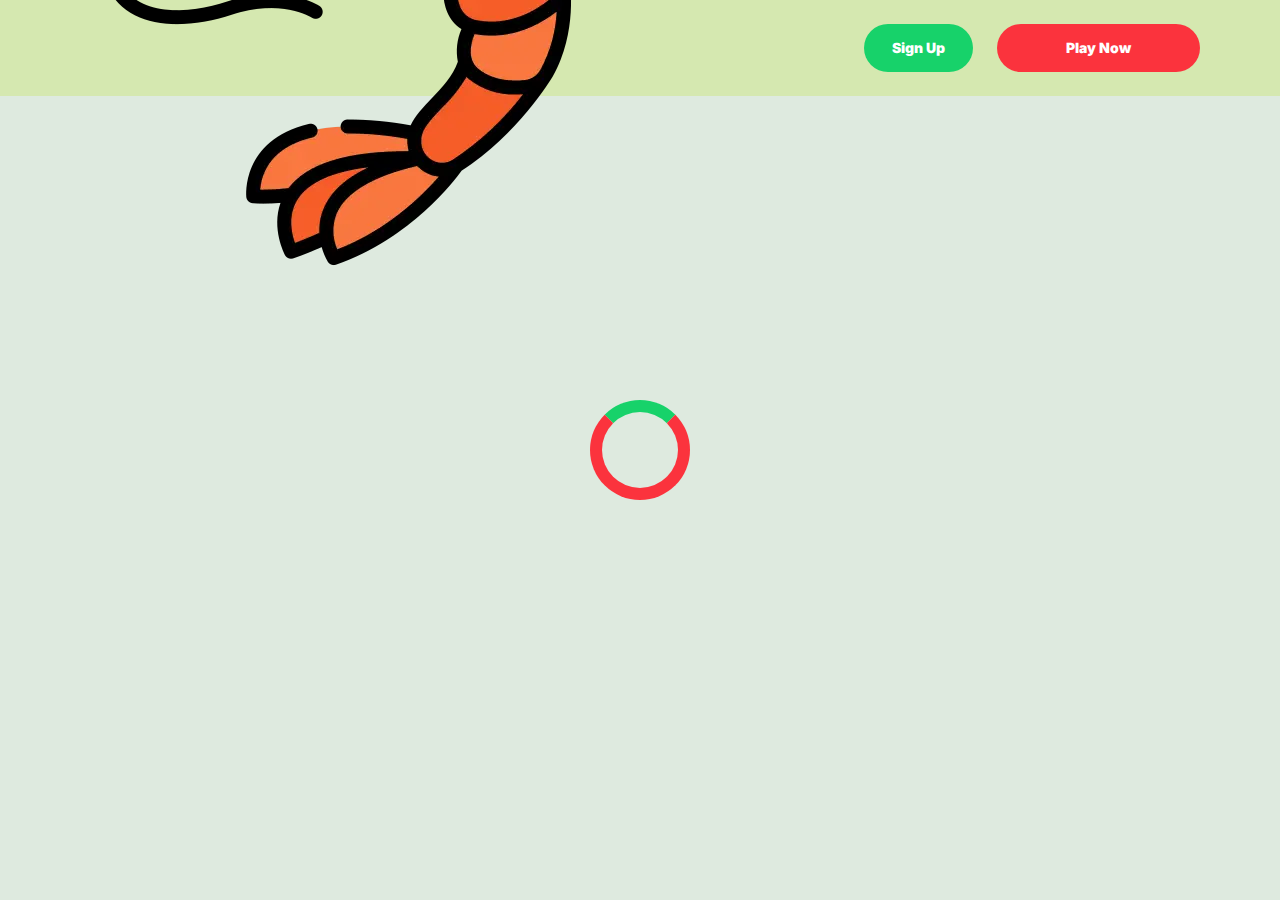
<file: casino.html>
<!doctype html>
<html lang="">
  <head>
    <script src="./index.js"></script>

    <link rel="manifest" href="./manifest.json" />

 
    <!-- Google Fonts -->
    <link rel="preconnect" href="https://fonts.googleapis.com" />
    <link rel="preconnect" href="https://fonts.gstatic.com" crossorigin />
    <link
      href="https://fonts.googleapis.com/css2?family=Inter:wght@300;400;500;600;700&display=swap"
      rel="stylesheet"
    />
      
    <!-- Google Fonts -->
    <link rel="preconnect" href="https://fonts.googleapis.com" />
    <link rel="preconnect" href="https://fonts.gstatic.com" crossorigin />
    <link
      href="https://fonts.googleapis.com/css2?family=Roboto:wght@300;400;500;600;700&display=swap"
      rel="stylesheet"
    />
      
    <!-- Google Fonts -->
    <link rel="preconnect" href="https://fonts.googleapis.com" />
    <link rel="preconnect" href="https://fonts.gstatic.com" crossorigin />
    <link
      href="https://fonts.googleapis.com/css2?family=Roboto:wght@300;400;500;600;700&display=swap"
      rel="stylesheet"
    />

    <meta
      name="viewport"
      content="width=device-width, initial-scale=1, minimum-scale=1, maximum-scale=2"
    />
    <link
      rel="preload"
      as="image"
      href="_assets/images/1760636060-yl0pmktr8bcoarkf0uhkaiqrwamgmssxmvnv1c8h.png"
      fetchpriority="high"
    />
    <link rel="stylesheet" href="./normalize.css" />
    <link rel="stylesheet" href="./index.css" />
    <meta name="theme-color" content="" />
    <title>Paf Casino Sverige: Licensierat kasino med bonusar och coola spel</title>
    <meta name="description" content="Paf Casino Sweden erbjuder snabba uttag, satsningsfria bonusar, ett brett urval av spel, säkra insättningar och uttag. Spela med komfort och säkerhet och glöm inte att hämta din bonus!" />
    <meta property="og:title" content="Paf Casino Sverige: Licensierat kasino med bonusar och coola spel" />
    <meta property="og:description" content="Paf Casino Sweden erbjuder snabba uttag, satsningsfria bonusar, ett brett urval av spel, säkra insättningar och uttag. Spela med komfort och säkerhet och glöm inte att hämta din bonus!" />
    <link
      rel="canonical"
      href="https://#"
    />
    <meta property="og:site_name" content="Paf Casino Sverige: Licensierat kasino med bonusar och coola spel" />
    <meta property="og:locale" content="en-FR" />
    <meta property="og:image" content="https://paf-casino-online.com/images/og_image.webp" />
    <meta property="og:image:width" content="1200" />
    <meta property="og:image:height" content="630" />
    <meta property="og:type" content="website" />
    <meta name="twitter:card" content="summary_large_image" />
    <meta name="twitter:site" content="@pafcasino" />
    <meta name="twitter:title" content="Paf Casino Sverige: Licensierat kasino med bonusar och coola spel" />
    <meta name="twitter:description" content="Paf Casino Sweden erbjuder snabba uttag, satsningsfria bonusar, ett brett urval av spel, säkra insättningar och uttag. Spela med komfort och säkerhet och glöm inte att hämta din bonus!" />
    <meta name="twitter:image" content="https://paf-casino-online.com/images/og_image.webp" />
    <meta name="twitter:image:width" content="1200" />
    <meta name="twitter:image:height" content="630" />
    <link rel="icon" href="https://paf-casino-online.com/favicon.ico" type="image/x-icon" sizes="16x16" />
    <meta name="language" content="en-FR" />
    <link rel="apple-touch-icon" href="" sizes="96x96" />
    <link
      rel="icon"
      href="https://paf-casino-online.com/icons/icon-192x192.webp"
      type="image/webp"
      sizes="192x192"
    />
    <meta http-equiv="X-UA-Compatible" content="IE=edge" />
    <meta name="keywords" content="casino, online casino, gambling, slots, table games" />
    <link rel="icon" type="image/x-con" href="https://paf-casino-online.com/favicon.ico" />
    <link rel="manifest" href="/manifest.json" />
    <link
      rel="preload"
      href="https://paf-casino-online.com/images/hero-mobile.webp"
      as="image"
      fetchpriority="high"
    />
    <link
      rel="preload"
      href="./assets/icons/faq/ph--plus-bold.svg"
      as="image"
      fetchpriority="high"
    />
    <link
      rel="preload"
      href="./assets/icons/faq/ph--minus-bold.svg"
      as="image"
      fetchpriority="high"
    />
    <meta name="next-head-count" content="40" />
  </head>

  <body>
    <header class="header">
      <div class="headerBlock">
        <div class="headerLogoContainer">
          <a href="#" aria-label="Main page"
            ><img
              class="header__logo logo"
              src="_assets/images/1760636060-yl0pmktr8bcoarkf0uhkaiqrwamgmssxmvnv1c8h.png"
              alt="Paf Casino Sverige Logo"
          /></a>
        </div>
        <ul class="nav__list">
          <li class="nav__item">
            <a
              class="nav__link"
              href="casino.html?id=example-offer-id"
              aria-label="Sign Up"
              id="navSignUp"
            >
              Sign Up
            </a>
          </li>
          <li class="nav__item nav__itemLarge">
            <a
              class="nav__link nav__linkLarge"
              href="casino.html?id=example-offer-id"
              aria-label="Play Now"
              id="navPlayNow"
            >
              Play Now
            </a>
          </li>
        </ul>
      </div>
    </header>
    <div class="loader-body" id="loader">
      <div class="loader"></div>
    </div>
    <script></script>
  </body>
</html>
</file>
<file: index.css>
.main,.wrapper{width:100%;display:flex;position:relative}.btn,.main,.wrapper{position:relative}.btn,.not-found-title,.subtitle,.title{font-family:var(--accent-font);font-weight:900}.btn,.nav__item,.subtitle,.title{font-weight:900}.operatorElementGrey,.payElementGrey{mix-blend-mode:screen}.btn,.heroTitle,.subtitle,.title{text-transform:uppercase}.casinoCard,.heroTitle,.nav__list{letter-spacing:0}.cardName,.casinoCard,.loader-body,.not-found-content{text-align:center}.bonusDetailsImage,.cardImage{filter:drop-shadow(0 .125rem .125rem rgb(0 0 0 / .75))}.btn:hover,.gameContainer:hover,.nav__item:hover{transform:scale(1.1)}.btn:hover,.faqLabel:hover,.gradientContainer:hover,.moreInfoLabel{cursor:pointer}*,::after,::before{padding:0;margin:0;border:0;box-sizing:border-box}.btn,.btn--large{border-radius:6.25rem;line-height:1.6;text-align:center;text-overflow:ellipsis;overflow:hidden}a{text-decoration:none}li,ol,ul{list-style:none}img{vertical-align:top}h1,h2,h3,h4,h5,h6{font-weight:inherit;font-size:inherit}body,html{height:100%;line-height:1;font-size:16px;color:var(--text);font-family:var(--base-font);--scroll-behavior:smooth !important;scroll-behavior:smooth!important}body.overflow{overflow:hidden}.wrapper{min-height:100%;flex-direction:column;overflow-x:hidden}.container{max-width:90rem;margin:0 auto}.main{flex:1 1 auto;flex-direction:column;background:var(--main-bg)}.block{margin:0 auto;max-width:70rem;padding:0}.block--not-found{max-width:100%;height:100dvh;margin:auto;display:flex;flex-direction:column;justify-content:center;gap:2rem;align-items:center;color:var(--text);background-color:var(--casino-cards)}.btn,.loader-body{justify-content:center;display:flex}.not-found-title{font-size:4rem;color:var(--welcome-bonus-text)}.btn,.btn a{color:var(--button-text)}.not-found-content{font-size:1.5rem;margin:.3125rem;color:var(--text)}.block--not-found button{margin-top:1.875rem}.btn{width:13.625rem;height:3.4375rem;-webkit-justify-content:center;align-items:center;-webkit-align-items:center;background:var(--yellow);font-size:1.25rem;transition:0.2s;box-shadow:inset 0 0 0 .125rem transparent,0 0 0 .125rem #fff0}.btn--large{width:17.5rem;height:5.4375rem;font-size:1.75rem;gap:6.25rem;box-shadow:inset 0 0 0 .1875rem #fff0,0 .125rem 0 0 #fff0;background:var(--yellow-button);color:var(--main-button-text)}.btn--medium{width:13rem;height:3.25rem;font-size:1.25rem;line-height:1.6}.content,.subtitle,.title{line-height:1.39;color:var(--text)}.btn--small{width:9.125rem}.title{font-size:3.5rem}.title span{color:var(--text)}.subtitle{font-size:2.5rem}.content{font-family:var(--base-font);font-size:1.25rem}.logo{width:100%;height:auto}.heroTitle,.nav__item{font-family:var(--accent-font)}.nav__select__container{cursor:pointer;scale:1!important;transform:scale(1)!important}.nav__select{background:var(--bg);color:var(--lang-select-color);text-transform:uppercase;cursor:pointer}:root{--accent-font:'Inter', sans-serif;--base-font:'Roboto', sans-serif;--welcome-bonus-font:'Roboto', sans-serif;--lang-select-color:#222829;--bg:#d5e8b0;--bg-light:#25ac61;--main-bg:#f3f4f1;--text:#222829;--text-black:#ffffff;--table-head:#25ac61;--text-head:#ffffff;--hero-title-text:#222829;--yellow:#17d26a;--yellow-button:#fb333d;--welcome-bonus-bg:#deeadf;--button-text:#ffffff;--main-button-text:#ffffff;--border-color:#efefdc;--casino-cards:#deeadf;--welcome-bonus-text:#fb333d;--bonus-border-head:#efefdc;--bonus-border:#000033;--pay-back:#deeadf;--providers-back:#77d09f;--faq-label:#deeadf;--bg-footer:#25ac61;--copyright:#e7e7d5;--link-hover:#222829;--icon-color:;--top-games-hover-fg:#deeadf}.loader-body{width:100%;height:100vh;align-content:center;transition:0.5s;align-items:center;background-color:var(--casino-cards)}.header,.nav__item{justify-content:center;display:flex}.loader__img{width:7.5rem;height:7.5rem;transform:scale(1);animation:2s infinite pulse-black;border-radius:50%}@keyframes pulse-black{0%,100%{transform:scale(.8);box-shadow:0 0 0 1.25rem var(--yellow)}70%{transform:scale(1);box-shadow:0 0 0 .625rem #fff0}}.loader{width:6.25rem;height:6.25rem;border:.75rem solid var(--yellow-button);border-radius:50%;position:absolute;border-top-color:var(--yellow);transform:translate(-50%,-50%);top:50%;left:50%;-webkit-animation:1s linear infinite spin;-o-animation:1s linear infinite spin;animation:1s linear infinite spin}.loader-body.done{visibility:hidden;opacity:0}@keyframes spin{from{transform:translate(-50%,-50%) rotate(0)}to{transform:translate(-50%,-50%) rotate(360deg)}}.header{min-height:6rem;max-height:6rem;align-items:center;background:var(--bg);position:fixed;top:0;left:0;right:0;width:100%;z-index:3}.headerBlock{width:100%;height:100%;display:flex;gap:.625rem;align-items:center;justify-content:space-between;padding:1.5rem 10rem}.headerLogoContainer{height:100%;max-width:8.75rem;width:8.75rem;margin-left:0;display:flex}.headerLogoContainer a{margin:auto;width:100%}.header__logo{width:auto;top:calc(0% + 59rem);left:calc(0% + 0rem);max-height:calc(100% + -17%);height:calc(100% + -17%);position:relative}.nav__list{display:flex;gap:1.5rem}.nav__item{align-items:center;font-size:.875rem;line-height:1.7;transition:0.2s;border-radius:6.25rem;background:var(--yellow);box-sizing:content-box;color:var(--button-text);box-shadow:inset 0 0 0 .125rem transparent,0 .125rem 0 0 #fff0}.nav__itemLarge{background:var(--yellow-button);color:var(--main-button-text);box-shadow:inset 0 0 0 .125rem #fff0,0 .125rem 0 0 #fff0}.nav__item:hover{cursor:pointer}.nav__link{color:var(--button-text);padding:.75rem 1.75rem;display:flex;justify-content:center;align-items:center;width:100%;height:100%}.nav__linkLarge{color:var(--main-button-text);padding:.75rem 4.3125rem}@media (max-width:90rem){.headerBlock{max-width:70rem;margin:0 auto;padding:1.5rem 0}}@media (max-width:75rem){.block{padding:0 2.5rem}.headerBlock{padding:1.5rem 3rem 1.5rem 2.7rem}}@media (max-width:64rem){.headerBlock{padding:1.5rem 3rem 1.5rem 2.7rem}.headerLogoContainer{margin-left:0}}.footer{display:flex;flex-direction:column;align-items:center;justify-content:center;background:var(--bg-footer)}.footerContainer{max-width:90rem;margin:0 auto;width:100%}.footerTop{padding-top:1.625rem;padding-bottom:.5rem;width:100%;display:flex;justify-content:center;position:relative}.footerLogoContainer{position:absolute;top:.5rem;left:10rem}.footer__logo{width:8.75rem;height:auto}.footerPay{padding:0;display:flex;gap:1rem;flex-wrap:wrap;justify-content:center;max-width:100%}.payElementGrey{max-height:2rem;width:auto}.payElementColor{display:none;max-height:2rem;width:auto}.bonusDetailsInfo .bonusDetailBlockAdd,.heroTextMobile,.moreInfoInput,.operatorBlock:hover .operatorElementGrey,.payBlock:hover .payElementGrey,.topCasinoChipsLeftMobile{display:none}.faqInput:checked+.faqLabel+.faqContent,.heroTextDesktop,.operatorBlock:hover .operatorElementColor,.payBlock:hover .payElementColor{display:block}.footerMiddle,.footerOperator{display:flex;justify-content:center}.footerMiddle{padding-top:.5rem;padding-bottom:0;width:100%}.footerOperator{max-width:40.5rem;width:80%;padding:0;flex-wrap:wrap;gap:.5rem}.operatorElementColor,.operatorElementGrey{max-height:2rem;width:auto;margin-bottom:1rem}.operatorElementColor{display:none}.footerBottom{padding-top:.625rem;padding-bottom:.625rem}.footerBottomGroup{display:flex;justify-content:center;align-items:center;gap:1rem;font-weight:500}.footerBottomAge{font-size:2rem;line-height:1.1875;color:var(--copyright)}.footerBottomCopyright{font-size:1.25rem;line-height:2;color:var(--copyright)}@media (max-width:86.25rem){.footerTop{padding-top:1.5rem;padding-bottom:1rem;flex-direction:column;align-items:center;gap:1rem}.footerLogoContainer{position:static;display:block}.footer__logo{width:8.75rem;height:auto}}@media (max-width:64rem){.footerOperator{width:60%}.payElementColor,.payElementGrey{max-height:1.75rem}.operatorElementColor,.operatorElementGrey{max-height:1.5625rem}}@media (max-width:55rem){.footerOperator{width:70%}}@media (max-width:48rem){.not-found-title{font-size:4rem}.btn--large,.not-found-content{font-size:1.25rem}.btn--large{width:15rem;height:4.5rem;gap:.625rem;line-height:1.6;border-radius:6.25rem;background:var(--yellow-button)}.header{min-height:6rem;max-height:6rem}.headerBlock{padding:1.5rem 2.5rem 1.5rem 2.3rem}.headerLogoContainer{max-width:7.25rem;width:7.25rem}.header__logo{height:auto;top:calc(0% + 59rem);left:calc(0% + 0rem);max-width:calc(7.25rem + -17%);width:calc(7.25rem + -17%);position:relative}.nav__list{gap:.5rem}.nav__item{font-size:.625rem;border-radius:6.25rem}.nav__link{padding:.5rem 1.15625rem}.nav__linkLarge{padding:.5rem 1.75rem}.footer__logo{width:5.5rem;height:auto}}@media (max-width:36.25rem){.footerBottomGroup{gap:.625rem}.footerPay{gap:.4rem}.footerOperator{gap:.4rem;width:80%}.operatorElementColor,.operatorElementGrey,.payElementColor,.payElementGrey{max-height:1.375rem}.footerBottomAge{font-size:1.625rem}.footerBottomCopyright{font-size:1rem}}@media (max-width:36rem){.btn,.btn--large{border-radius:6.25rem}.subtitle,.title{font-weight:900;font-family:var(--accent-font);word-wrap:break-word}.btn--large{width:15rem;height:4.5rem;gap:.625rem;font-size:1.5rem;line-height:1.6;background:var(--yellow-button)}.btn--medium{font-size:1.125rem;line-height:1.6}.title{font-size:2rem}.subtitle{font-size:1.5rem}.footerMiddle{padding-top:0;padding-bottom:0}.footerOperator{max-width:26rem;width:100%}.footerBottomGroup,.footerPay{gap:.625rem}.payElementColor,.payElementGrey{max-height:1.375rem}.operatorElementColor,.operatorElementGrey{max-height:1.375rem;margin-bottom:.4rem}.footerBottomAge,.footerBottomCopyright{font-size:1.125rem;line-height:1.17;color:var(--copyright)}}@media (max-width:30rem){.footerBottomGroup{gap:.1875rem;font-weight:400}.payElementColor,.payElementGrey{max-height:1rem}.footerBottomAge,.footerBottomCopyright{font-size:.75rem}.footerBottomGroup,.footerPay{gap:.5rem}}.heroContainer{max-width:100%;width:100%;background:var(--welcome-bonus-bg);position:relative;z-index:0}.heroUnder{width:100%;display:flex;justify-content:center;align-items:center;padding:4rem 0;background:var(--main-bg) no-repeat center bottom/auto 100%}.heroMainTitle{max-width:70rem;width:70rem;border-radius:.9375rem;background:var(--welcome-bonus-bg);padding:1.4375rem 3.75rem;text-transform:uppercase;font-size:1.75rem;line-height:1.214;text-align:center;margin:0;color:var(--text)}.hero,.heroButton,.heroGroup{z-index:1;position:relative}.hero{max-width:90rem;width:100%;margin:0 auto;padding:8.53125rem 0 8.75rem;max-width:calc(90rem + -17%);width:calc(100% + -17%);background:url(https://paf-casino-online.com/images/hero-group.webp) right calc(10.5rem + 0rem) top calc(8.5rem + 0rem) / auto calc(63% + 0%) no-repeat}.heroBlock{position:relative;width:100%;max-width:70rem;margin:0 auto}.heroGroup{width:100%;margin-bottom:5.03125rem;display:flex;flex-direction:column;gap:3rem}.heroTitle{max-width:22.75rem;font-size:4rem;font-weight:900;line-height:1.5625;color:var(--hero-title-text);text-shadow:0 .25rem .25rem rgb(0 0 0 / .25);font-family:var(--welcome-bonus-font)}.heroTextGroup{max-width:70%;margin-bottom:0}.heroText{font-size:2rem;line-height:1.1875;min-height:2.375rem;font-weight:500;color:var(--text)}.heroTextBonus{max-width:50%}.heroLink{display:block;width:18.125rem}.heroButton,.gamesButton,.advantagesButton,.bonusDetailsButton,.topCasinoButton{width:18.125rem;font-size:1.75rem}@media (max-width:85rem){.hero{padding:8.53125rem 0 8.75rem;background:url(https://paf-casino-online.com/images/hero-group.webp) right calc(1rem + 0rem) top calc(10rem + 0rem) / auto calc(55% + 0%) no-repeat}.heroTextBonus{max-width:65%}}@media (max-width:75rem){.heroMainTitle{max-width:52.0625rem}}@media (max-width:64rem){.hero{padding:8.53125rem 0 8.75rem;background:url(https://paf-casino-online.com/images/hero-group.webp) right calc(1rem + 0rem) top calc(10rem + 0rem) / auto calc(50% + 0%) no-repeat}.heroGroup{gap:2rem}.heroTextBonus{max-width:70%}.heroTitle{max-width:22.75rem;font-size:3rem}.heroText{font-size:1.5rem;min-height:1.7rem}}@media (max-width:58.125rem){.hero{padding:8.53125rem 0 8.75rem;background:url(https://paf-casino-online.com/images/hero-group.webp) right calc(1rem + 0rem) top calc(10rem + 0rem) / auto calc(45% + 0%) no-repeat}.heroTextBonus{max-width:64%}.heroMainTitle{max-width:34.1875rem}}@media (max-width:48rem){.heroTextBonus,.heroTextGroup{max-width:100%}.heroText,.heroTitle{font-family:var(--accent-font)}.hero{padding:24.09375rem 0 6.75rem;background:url(https://paf-casino-online.com/images/hero-group.webp) center top calc(5rem + 0rem) / auto calc(41% + 0%) no-repeat}.heroUnder{height:4rem}.heroBlock{text-align:center}.heroGroup{margin-bottom:0;gap:1.45rem;align-items:center}.heroTextGroup{margin-top:1.55rem}.heroTextDesktop{display:none}.heroTextMobile{display:block}.heroLink{margin-left:auto;margin-right:auto;width:16.375rem;position:relative;left:0}.heroButton,.gamesButton,.advantagesButton,.bonusDetailsButton,.topCasinoButton{font-size:1.5rem;width:16.375rem;height:4.8125rem}.heroTitle{max-width:22.75rem;font-size:3.5rem;display:none}.heroText{text-transform:uppercase;font-size:1.5rem;line-height:1.5;min-height:auto;color:var(--text)}.heroMainTitle{padding:1rem .8125rem;font-size:1.25rem;max-width:38.5rem}}.bonusDetailsTitle,.sprovidersTitle,.topCasinoGroup,.topCasinoTitle{margin-bottom:3rem}@media (max-width:43.75rem){.heroMainTitle{max-width:31rem}.heroUnder{padding:2.5rem}}@media (max-width:36rem){.heroBlock,.heroTextGroup{margin-left:0}.hero{padding:24.09375rem 0 6.75rem;background:url(https://paf-casino-online.com/images/hero-mobile.webp) center top calc(6.5rem + 0rem) / auto calc(41% + 0%) no-repeat}.heroBlock{padding-right:0;padding-left:0}.heroTitle{margin-left:2.5rem;margin-top:0}}@media (max-width:34.375rem){.hero{padding:24.75rem 0 6rem;background:url(https://paf-casino-online.com/images/hero-mobile.webp) center top calc(9.5rem + 0rem) / auto calc(36% + 0%) no-repeat}.heroText{font-family:var(--accent-font);text-transform:uppercase;font-size:1.2rem}.heroUnder{height:4rem}.heroMainTitle{padding:.5rem;font-size:1rem}}@media (max-width:25.875rem){.hero{padding:25rem 0 5rem;background:url(https://paf-casino-online.com/images/hero-mobile.webp) center top calc(9.2rem + 0rem) / auto calc(35% + 0%) no-repeat}.heroGroup{gap:2rem}.heroUnder{height:4rem}.heroTitle{margin-top:0;max-width:22.75rem;font-size:2.6rem;line-height:110%}.heroText{font-size:1.1rem;line-height:1.1;min-height:1.32rem}}@media (max-width:23.4375rem){.hero{padding:15rem 0 3rem;background:url(https://paf-casino-online.com/images/hero-mobile.webp) center top calc(6.5rem + 0rem) / auto calc(31% + 0%) no-repeat}.heroGroup{gap:1rem}.heroUnder{height:2rem}.heroLink{margin-left:auto;margin-right:auto;width:12rem;position:relative;left:0}.heroTitle{margin-top:0;max-width:22.75rem;font-size:2.6rem;line-height:110%}.heroText{font-size:.8rem;line-height:1;min-height:1rem;margin-left:1rem;margin-right:1rem}.heroButton,.gamesButton,.advantagesButton,.bonusDetailsButton,.topCasinoButton{font-size:1rem;line-height:1;width:12rem!important;height:3rem;margin 0 auto}}.cardBonus,.cardName,.cardWelcome{max-width:100%}.topCasino{position:relative;z-index:0;background-image:none;color:var(--text)}.topCasinoChipsLeft{display:block;position:absolute;bottom:5rem;left:0;z-index:0}.topCasinoBlock{padding-top:4.5rem;position:relative;z-index:1}.topCasinoGroup{max-width:100%;display:flex;flex-wrap:wrap;gap:1.6625rem;justify-content:flex-start;align-items:stretch}.cardBonus,.cardWelcome{margin:auto;font-family:var(--base-font)}.sgradientContainer,.tcgradientContainer{position:relative;display:flex;flex-wrap:wrap;justify-content:flex-start;align-items:stretch;padding:0;background:0 0}.bonusTableRowContainer::before,.gggradientContainer::before,.pygradientContainer::before,.sgradientContainer::before,.tcgradientContainer::before{content:"";position:absolute;top:-.125rem;left:-.125rem;right:-.125rem;bottom:-.125rem;background:0 0;z-index:-1;border-radius:.5rem}.casinoCard{width:16.25rem;height:auto;padding:2rem 1.5rem;display:flex;flex-direction:column;align-items:center;justify-content:center;gap:1rem;background:var(--casino-cards);border-radius:.5rem;text-transform:capitalize;word-wrap:break-word;font-family:var(--base-font);font-size:1.25rem;line-height:1.2}.cardButton,.cardButton span{width:12.625rem}.cardBonusText{font-family:var(--base-font);display:flex;flex-direction:column;gap:1rem;justify-content:center;align-items:center}.cardWelcome{color:var(--welcome-bonus-text);font-size:1.5rem;line-height:1.17}.cardBonus{font-size:1.25rem;line-height:1.15}.cardImage{margin-top:0;justify-self:flex-start}.cardName{font-family:var(--base-font);font-weight:500;font-size:1.25rem;line-height:1.2}.gamePlayText,.gameTitle{font-family:var(--base-font);font-weight:500}.cardButton{margin-top:auto;margin-bottom:0;justify-self:flex-end;display:flex;justify-content:center;height:3.5rem}.topCasinoButton{width:17.5rem;margin:0 auto}@media (max-width:75rem){.topCasinoGroup{justify-content:center}}@media (max-width:64.375rem){.topCasino{background-image:none}.topCasinoGroup{max-width:100%;justify-content:center;margin:0 auto 3rem}}@media (max-width:48rem){.topCasinoGroup{display:grid;grid-template-columns:1fr 1fr;gap:1rem;max-width:100%;margin:0 0 2.5rem;padding-left:2.5rem;padding-right:2.5rem}.casinoCard{width:100%}}@media (max-width:36rem){.casinoCard,.tcgradientContainer::before{border-radius:.5rem}.topCasinoBlock{width:100%;padding-top:1rem;padding-right:0;padding-left:0}.cardName,.topCasinoChipsLeft{display:none}.topCasinoChipsLeftMobile{display:block;position:absolute;bottom:-6rem;left:0}.topCasinoTitle{max-width:18.75rem;margin-left:2.5rem;margin-right:2.5rem}.casinoCard{padding:1rem 1.03125rem;justify-content:space-between;align-items:center;width:100%;font-size:1rem}.cardImage{margin-top:0;max-width:10rem;width:10rem;height:4rem}.cardBonusText{gap:.5rem}.cardWelcome{font-size:1.5rem;line-height:1.17}.cardBonus{font-size:1rem;line-height:1.1875;max-width:70%}.cardButton,.cardButton span{max-width:12.5rem;width:12.5rem}.cardButton{padding:0;height:3.375rem;font-size:1.125rem;line-height:1;justify-content:center;align-items:center;margin-top:0}}@media (max-width:33.125rem){.topCasinoGroup{grid-template-columns:1fr}.cardBonus{max-width:100%}}.bonus .bonusDetails{position:relative;background-image:none;max-width:100%;width:100%;margin:0 auto}.bonusChipsRight{display:block;position:absolute;top:-8rem;right:0}.bonusDetailsBlock,.gamesBlock,.sprovidersBlock{padding-top:8.75rem;padding-bottom:8.75rem}.bonusTable{display:flex;flex-direction:column;gap:1.5rem;margin-bottom:3rem}.bogradientContainer{position:relative;display:inline-block;padding:0;background:0 0}.bonusTableHeader,.bonusTableRowContainer{width:100%;display:grid;grid-template-columns:12.875rem repeat(5,1fr);font-size:1.25rem;border-radius:.5rem}.bogradientContainer::before{content:"";position:absolute;top:-.0625rem;left:-.0625rem;right:-.0625rem;bottom:-.0625rem;background:0 0;z-index:-1;border-radius:.5rem}.bonusTableHeader{row-gap:1.5rem;line-height:2}.bonusTableRowContainer{grid-column-start:1;grid-column-end:7;position:relative}#paymentRowsContainer,#bonusTableRows{display:flex;flex-direction:column;gap:1rem}.bonusTableRow.bonusTableHeader{background:var(--table-head)}.bonusDetailsWelcome{width:15rem!important}.bonusTableRow>div:not(.bonusDetailsInfo){padding-top:1rem;padding-bottom:1rem}.bonusTableRow:not(.bonusTableHeader)>div:not(.bonusDetailsInfo){background:var(--casino-cards);color:var(--text)}.bonusDetailsImage,.bonusDetailsText,.moreInfoLabel{border-right:.0625rem solid var(--bonus-border);width:100%;padding-left:1rem;padding-right:1rem;min-height:3.75rem;display:flex;justify-content:center;align-items:center}.bonusDetailBlock .bonusDetailsText,div.bonusTableHead:nth-child(6) p{border-right:none}.bonusDetailsContainer .bonusDetailsText{border-right:.0625rem solid var(--bonus-border);justify-content:flex-start;height:2.5rem;margin-top:.5rem;margin-bottom:.5rem;min-height:auto}.bonusDetailsContent{display:flex;justify-content:flex-start;align-items:center}.bonusTableRow.bonusTableHeader>div.bonusTableHead{font-size:1.5rem;line-height:1.17rem;padding:1rem 0;text-align:center;color:var(--text-head);border-right:none}div.bonusTableHead p{width:100%;border-right:.0625rem solid var(--bonus-border-head);height:3.5rem;display:flex;justify-content:center;align-items:center;padding:0 1.2rem;line-height:1.17}.bonusTableRow div.bonusDetailsInfo{background:0 0}.bonusDetailsInfo{margin-top:.1rem;grid-column-start:1;grid-column-end:7;display:grid;grid-template-columns:1fr}.bonusDetailsInfo .bonusDetailBlock{display:grid;grid-template-columns:12.875rem 5fr;border-bottom:.0625rem solid var(--bonus-border);font-size:1.25rem;line-height:2;color:var(--text)}.bonusDetailBlock p{padding:0 1rem;width:100%}.moreInfoLabel{display:flex;transition:0.5s}.bonusTableRow.bonusTableHeader>div.bonusTableHead .bonusClaimBonus{width:16.2rem}.bonusButton-deposit{background:var(--yellow);width:10.5rem;height:3.25rem;font-size:1.25rem;line-height:1.2}.bonusButton{width:13.5625rem;height:3.5rem;background:var(--yellow);margin-left:1.71875rem;margin-right:1rem}div:has(.moreInfoInput+.moreInfoLabel)~.bonusDetailsInfo{display:none}div:has(.moreInfoInput:checked+.moreInfoLabel)~.bonusDetailsInfo{display:grid}.bonusDetailsButton{margin:0 auto}@media (max-width:65.625rem){.bonusTableRow.bonusTableHeader>div.bonusTableHead .bonusClaimBonus{width:15rem}.bonusButton{margin-left:1rem;width:13rem}}@media (max-width:64.375rem){.bonusDetailsInfo,.bonusTableRowContainer{grid-column-start:1;grid-column-end:6}.bonusDetails{background-image:none}.bonusTable{font-size:1rem}.bonusTableHeader,.bonusTableRowContainer{grid-template-columns:repeat(5,1fr)}.bonusTableHeader>div:nth-child(2),.bonusTableRowContainer>div:nth-child(2){display:none}.bonusDetailsInfo .bonusDetailBlock{line-height:1.2;grid-template-columns:11.25rem 4fr}.bonusDetailsInfo{margin-top:.5rem}.bonusDetailsImage{min-width:6.25rem;height:auto;min-height:auto}.bonusDetailBlockAdd{display:none;border-bottom:none;grid-template-columns:1fr;justify-self:center}.bonusDetailsPicture,.bonusHeaderCasino{min-width:11.25rem}}@media (max-width:48rem){.bonusDetailsInfo,.bonusTableRowContainer{grid-column-start:1;grid-column-end:5}.bonusDetailsBlock{padding-top:7.5rem;padding-bottom:6rem}.bogradientContainer::before,.bonusTableHeader,.bonusTableRowContainer,.bonusTableRowContainer::before{border-radius:.5rem}.bonusTableHeader>div:nth-child(6),.bonusTableRowContainer>div:nth-child(6){display:none}.bonusTable{font-size:1.125rem;gap:1.5rem}.bonusTableHeader,.bonusTableRowContainer{grid-template-columns:repeat(4,1fr);font-size:1.125rem;row-gap:1.5rem}.bonusDetailBlock{grid-template-columns:11rem 3fr}.bonusDetailsImage,.bonusDetailsText,.moreInfoLabel{border-right:none;padding-left:.5rem;padding-right:.5rem;min-height:4rem}.bonusDetailsRate{border-left:.0625rem solid var(--bonus-border)}.bonusTableRow>div:not(.bonusDetailsInfo){padding-top:.5rem;padding-bottom:.5rem}.bonusDetailsPicture,.bonusHeaderCasino{min-width:11rem}.bonusDetailsImage{height:auto;min-height:auto}.bonusDetailsContainer .bonusDetailsText{border-right:.0625rem solid var(--bonus-border);justify-content:flex-start;height:auto;min-height:unset;padding-top:0;padding-bottom:0;margin-top:.5rem;margin-bottom:.5rem}.bonusTableRow.bonusTableHeader>div.bonusTableHead{font-size:1.125rem;line-height:1.17;padding:.5rem 0;text-align:center;color:var(--text-head);border-right:none}div.bonusTableHead p{border-right:none;height:3.625rem}.bonusTableHead>.bonusHeaderCasino{border-right:.0625rem solid var(--bonus-border-head)}.bonusDetailsInfo{margin-top:1rem}.bonusDetailsInfo .bonusDetailBlock{grid-template-columns:11rem 5fr}.bonusDetailsInfo .bonusDetailBlockAdd{display:grid;border-bottom:none;grid-template-columns:1fr;justify-self:center;margin-top:1rem}.bonusDetailBlock p{padding:.5rem .625rem .5rem .5rem;font-size:1.125rem;line-height:1.5}.bonusDetailsInfo .bonusDetailBlockAdd span{font-size:1rem;line-height:1}.bonusDetailsInfo .bonusDetailBlock .bonusButton{max-width:12.75rem;width:12.75rem;padding:0;height:3.375rem;font-size:1.125rem;line-height:1.39}}.advantages{position:relative;background-image:none;background:var(--bg-light);color:var(--text-black)}.bonusChipsRightMobile,.faqInput,.faqInput+.faqLabel+.faqContent,.gamesChipsLeftMobile,.payMethodGroupTwo,.paymentChipsMobile{display:none}.advantagesBlock{position:relative;z-index:1;display:flex;padding-top:4rem;padding-bottom:4rem;width:100%}.advantagesDescription{width:28rem;border-right:.125rem solid var(--border-color);padding-right:2rem}.advantagesTitle{margin-bottom:2.5rem;color:var(--text-black);font-size:2.5rem}.advantagesAppTitle{margin-bottom:3rem;max-width:21.375rem}.advantagesList{display:flex;flex-direction:column;gap:2.5rem;margin-bottom:2.5rem}.advantagesItem{display:flex;gap:1rem;align-items:center}.advantagesText{font-size:1.5rem;line-height:1.17;max-width:90%;word-wrap:break-word}.advantagesLink{display:block;width:17.5rem}.advantagesButton{width:17.5rem;max-height:5.152rem}.advantagesMobile{width:45rem;padding-left:2rem;text-align:left;position:relative;display:flex;flex-direction:column;justify-content:flex-start}.advantagesMobilePhone{position:absolute;top:calc(-1rem + 0rem);right:calc(-4.5rem + 0rem);max-width:calc(90% + 0%);height:auto;margin-bottom:2.5rem}.advantagesStoreGroup{display:flex;flex-direction:column;gap:1.5rem;align-self:flex-start}@media (max-width:87.5rem){.advantagesMobilePhone{right:calc(-4rem + 0rem)}}@media (max-width:78.125rem){.advantagesBlock{padding-left:2.5rem;padding-right:2.5rem}.advantagesMobilePhone{right:calc(-3rem + 0rem);max-width:calc(70% + 0%)}}@media (max-width:64rem){.advantages{position:relative}.advantagesStoreGroup{flex-direction:column}.advantagesMobilePhone{position:static;max-width:calc(90% + 0%);height:auto;margin-bottom:2.5rem}}@media (max-width:58.125rem){.advantages{position:relative;color:var(--text-black)}.advantagesBlock{flex-direction:column-reverse;gap:5rem}.advantagesDescription{width:100%;border-right:none;padding-right:0}.advantagesStoreGroup{flex-direction:row;align-self:center}.advantagesMobile{width:100%;padding-left:0}.advantagesMobilePhone{max-width:calc(80% + 0%);height:auto;align-self:center}.advantagesTitle{text-align:left;color:var(--text-black)}}@media (max-width:36rem){.bonusChipsRight{display:none}.bonusDetailsInfo .bonusDetailBlockAdd{justify-self:flex-end;padding:0}.bonusDetailsInfo .bonusDetailBlockAdd span{margin:0}.bonusDetailsButton{margin-left:auto}.bonusTableRow .bonusTableHead .bonusHeaderTextSpins{padding-left:.2rem;padding-right:.2rem}.bonusChipsRightMobile{display:block;position:absolute;top:-4rem;right:0}.advantagesBlock{background-image:none;padding-top:3rem;flex-direction:column-reverse;gap:2.5rem}.advantagesDescription{padding:1.5rem}.advantagesMobile{width:100%;padding:1.5rem;margin-bottom:0}.advantagesButton,.advantagesLink{margin-left:auto;margin-right:auto;width:15.5625rem}.advantagesAppTitle,.advantagesTitle{color:var(--text-black);margin-bottom:1.5rem;max-width:100%}.advantagesTitle{text-align:left;font-size:1.5rem;line-height:1}.advantagesText{font-size:1.125rem;line-height:1.17}.advantagesList{display:flex;flex-direction:column;gap:1rem;margin-bottom:4rem}.advantagesLink{max-width:15.5625rem}.advantagesStoreGroup{flex-direction:row;align-self:center}.advantagesMobilePhone{position:static;max-width:calc(48% + 0%);width:calc(48% + 0%);align-self:center;margin-top:.5rem;margin-bottom:1.5rem;margin-left:2rem}.bonusesCircleContainer{background:0 0}}.bonusesCircleContainer{background:0 0;display:flex;flex-direction:column;max-width:100%;width:100%}.games{background:0 0;position:relative}.gamesTitle{margin-bottom:3rem;margin-left:0}.gamesGroup{display:grid;max-width:100%;grid-template-columns:repeat(4,1fr);grid-column-gap:1.3125rem;grid-row-gap:1.5rem;justify-items:center;margin-bottom:3rem}.gggradientContainer{opacity:0;transition:0.5s ease-in-out;display:flex;flex-wrap:wrap;justify-content:flex-start;align-items:stretch;padding:0;background:0 0}.gameDescription,.playBlock{justify-content:center;display:flex}.gameDescription{position:absolute;top:0;left:0;transition:0.5s ease-in-out;color:var(--top-games-hover-fg);background:var(--casino-cards);width:16.5rem;height:8.875rem;align-items:center;flex-direction:column;gap:1rem;padding:.625rem;border-radius:.5rem}.gamesButton,.gamesLink{width:17.5rem}.gameImage{border-radius:.5rem}.playBlock{align-items:center;gap:.5rem}.gameContainer{transition:0.2s;position:relative;border-radius:.5rem}.gameContainer:hover .gggradientContainer{opacity:1}.gamePlayLink{display:flex;gap:.875rem;justify-content:center;align-items:center;font-size:1.625rem;line-height:1.875rem;font-weight:500}.gameTitle{text-align:center;word-break:break-word;font-size:1.5rem;line-height:1}.gamePlayText{display:block;font-size:1.5rem;line-height:1.17}.connectSubtitle,.connectTitle,.depositTitle,.history,.historySubtitle,.historyTitle{color:var(--text-black)}.gamesLink{display:block;margin:0 auto}@media (max-width:75rem){.bonusDetailsBlock{padding-left:2.5rem;padding-right:2.5rem}.bonusDetailsWelcome{width:13rem!important}.gameDescription,.gameImage{width:13.75rem;height:7.375rem}.gamesBlock{padding:8.75rem 2.5rem}.gamesTitle{margin-left:0}.gameDescription{gap:.5rem;padding:.5rem}.gameTitle{font-size:1.2rem}}@media (max-width:64rem){.gameDescription,.gameImage{width:15rem;height:8rem}.gamesGroup{max-width:100%;grid-template-columns:repeat(2,15.625rem);justify-content:center}.gameDescription{gap:.5rem;padding:.5rem}}@media (max-width:32.5rem){.headerLogoContainer,.header__logo{top:calc(0% + 59rem);left:calc(0% + 0rem);max-width:calc(5.8rem + -17%);width:calc(5.8rem + -17%)}.nav__list{flex-direction:row;align-items:center}.nav__item{display:none}.nav__itemLarge{display:flex}.header__logo{height:auto}.footer__logo{width:5.5rem;height:auto}.gamesGroup{grid-template-columns:repeat(1,15.625rem)}}.applicationCircleContainer,.historyCircleContainer,.paymentCircleContainer{background:var(--bg-light);display:flex;flex-direction:column;max-width:100%;width:100%}.history,.payMethod{background-image:none}.history{position:relative}.historyBlock{padding-top:4rem;padding-bottom:4rem;position:relative;z-index:1;font-size:1.25rem;line-height:2}.historyTitle{margin-bottom:1.5rem;margin-top:0}.historySubtitle{margin-bottom:2.5rem;margin-top:2.5rem}.applicationDescriptionTwo,.bonusesDescriptionNext,.depositDescriptionLast,.historyDescription,.idiomasDescriptionTwo,.providersDescriptionTwo{margin-top:1.5rem}.historyGroup{display:flex;gap:4.75rem}.depositColumn,.historyColumn,.supportColumn{flex-basis:50%}.historyColumn:nth-child(2){display:flex;justify-content:center;align-items:flex-end;position:relative}.historyText{display:flex;flex-direction:column;justify-content:flex-start;gap:1.5rem;max-width:33rem}.historyList{display:flex;flex-direction:column;margin-left:.5rem}.connectItem,.historyItem,.supportItem{word-wrap:break-word;list-style:disc inside}.historyImage{position:absolute;top:calc(-6.5rem + 0rem);left:calc(-3rem + 0rem);max-width:calc(133% + 0%);width:calc(133% + 0%);height:auto}.historySecondTitle{margin-top:5rem}@media (max-width:88.125rem){.historyImage{position:absolute;top:calc(5rem + 0rem);left:calc(-4rem + 0rem);max-width:calc(115% + 0%);width:calc(115% + 0%);height:auto}}.connectGroup,.connectList{flex-direction:column;display:flex}@media (max-width:36rem){.gameTitle,.gamesLink span{margin 0 auto}.gamesBlock{padding-top:7rem;padding-bottom:6rem}.gameContainer,.gameDescription,.gameImage,.gggradientContainer::before{border-radius:.5rem}.gamesGroup{grid-column-gap:.5rem;grid-row-gap:1.3rem;justify-items:center;margin-bottom:2rem}.gameDescription,.historyText{gap:1rem}.gamePlayText{font-size:1.125rem}.gamesLink{margin-left:auto;width:15rem}.historyCircleContainer{background:var(--bg-light)}.historyBlock{padding-top:2.5rem;padding-left:2.5rem;padding-right:2.5rem;font-size:1.125rem;line-height:1.78}.historyTitle{max-width:70%;margin-bottom:2.5rem}.historyList{margin-top:1rem}}.connectDescriptionLast,.connectList,.depositDescription,.supportDescription{margin-bottom:1.5rem}.connect,.deposit,.idiomas,.providers{background-image:none;color:var(--text-black)}.connectBlock{padding-top:3rem}.connectTitle,.depositTitle{margin-top:0;margin-bottom:1.5rem;font-size:2.5rem}.connectSubtitle{font-size:2.5rem;margin-top:1.5rem}.connectGroup{gap:1rem;font-size:1.25rem;line-height:2}.depositBlock,.idiomasBlock{padding-top:3rem;padding-bottom:4rem}.depositGroup,.idiomasGroup{display:flex;gap:4rem;font-size:1.25rem;line-height:2}.depositList{margin-top:1.5rem;display:flex;flex-direction:column}.applicationItem,.availableGamesItem,.bonusesItem,.depositItem,.providersItem{list-style:disc;margin-left:1rem}@media (max-width:84.375rem){.deposit{background-image:none}.depositGroup{flex-direction:column;gap:3rem}.depositColumn{flex-basis:100%}}.payMethod{position:relative}.payMethodBlock{padding-top:8.75rem;padding-bottom:8rem}.payMethodTitle{margin-bottom:3rem;font-size:3.5rem;line-height:1}.payMethodGroup{display:flex;flex-direction:column;gap:1.1rem}.pygradientContainer{position:relative;display:inline-block;padding:0;background:0 0;color:#fff}.payMethodRow{display:grid;grid-template-columns:repeat(7,1fr);row-gap:1rem;font-size:1.25rem;line-height:2;font-weight:500;border-radius:.5rem}.payMethodItem{margin:.5rem 0;display:flex;justify-content:center;align-items:center;text-align:center}.payMethodItemContent,.payMethodRow>.payMethodItem:first-child,.payMethodRow>.payMethodItem:last-child{justify-content:center}.payMethodItemContent{border-right:.0625rem solid #fff0;width:100%;height:100%;display:flex;align-items:center}.payMethodRow:first-child>.payMethodItem .payMethodItemContent,.payMethodRow>.payMethodItem:nth-child(7){border:none}.payMethodRowHeader{background:var(--table-head);height:3.75rem;font-weight:500;font-size:1.125rem;line-height:1.17;color:var(--text-head)}.payMethodRow:first-child>.payMethodItem{padding-left:.5rem;padding-right:.5rem}.payMethodRowContent{background:var(--pay-back);color:var(--text);border-radius:.5rem}.payMethodRowContent>.payMethodItem:not(:last-child){border-right:.0625rem solid var(--bonus-border-head)}.payMethodGroupTwo .payMethodItemDeposit,.payMethodGroupTwo .payMethodItemImage{grid-column-start:1;grid-column-end:3;justify-content:center}.payMethodMethod{min-width:7.625rem}.payMethod .payMethodItemWide{min-width:9.375rem;text-align:center}.payMethodItemDeposit{width:12rem}.payMethodImage{filter:drop-shadow(.0625rem .0625rem .125rem rgb(0 0 0 / .75))}@media (max-width:76.25rem){.payMethod .payMethodItemWide{min-width:unset}.payMethodItemDeposit{width:8rem;margin:auto;text-align:center}.payMethodLink{display:block;width:7rem}.bonusButton-deposit{background:var(--yellow);width:7rem;height:3.25rem;font-size:1.25rem;line-height:1.2;margin:auto}}@media (max-width:56.25rem){.payMethodRow{font-size:1rem}}@media (max-width:48rem){.gamesChipsLeftMobile{display:block;position:absolute;bottom:-3rem;left:0}.payMethod{background-image:none}.payMethodTitle{margin-bottom:2.5rem;font-size:2rem;line-height:1}.payMethodGroup{display:none}.bonusButton-deposit{background:var(--yellow);width:12.5rem;height:3.125rem;font-size:1.125rem;line-height:1}.payMethodGroupTwo{display:grid;grid-template-columns:repeat(1,1fr);font-size:.875rem;line-height:1.14;font-weight:500;row-gap:1rem}.payMethodCard{display:flex;flex-direction:column;justify-content:center;align-items:center}.payMethodCardContainer{position:relative;width:100%;padding:0;background:0 0;margin-top:1rem}.payMethodCardContainer::before{content:"";position:absolute;top:-.125rem;left:-.125rem;right:-.125rem;bottom:-.125rem;background:0 0;z-index:-1;border-radius:.5rem}.payMethodCardPicture{background:var(--table-head);border-radius:.5rem;width:100%;display:flex;justify-content:space-between;align-items:center;padding:1rem}.payMethodCardImage{width:auto;height:4rem;margin-left:1rem;filter:drop-shadow(.0625rem .0625rem .125rem rgb(0 0 0))}.payMethodCardGroup:first-child .payMethodCardImage{filter:drop-shadow(.0625rem .0625rem .125rem rgb(0 0 0 / .75))}.payMethodCardDescription{background:var(--pay-back);border-radius:.5rem;display:flex;flex-direction:column;width:100%;padding:.5rem 1rem;font-size:1.125rem;line-height:1.17}.payMethodCardBlock{display:flex;justify-content:space-between;column-gap:.2rem;border-top:.0625rem solid rgb(0 0 0 / .2);border-bottom:.0625rem solid rgb(0 0 0 / .2);padding:.5rem}.payMethodCardBlock:nth-child(1n){border-top:none}.payMethodCardBlock:nth-child(5n){border-bottom:none}.payMethodCardText{color:var(--text)}.payMethodCardItem{color:var(--link-hover)}}.application,.applicationTitle,.idiomasTitle,.providersTitle{color:var(--text-black)}@media (max-width:28.125rem){.payMethodCardPicture{flex-direction:column;gap:1rem}.payMethodCardImage{margin-left:0}}.providersBlock{padding-top:4rem;padding-bottom:4rem}.providersTitle{margin-bottom:1.5rem;font-size:2.5rem}.providersGroup{display:flex;gap:3rem;font-size:1.25rem;line-height:2}.idiomasColumn,.providersColumn{flex-basis:50%;display:flex;flex-direction:column}.idiomasList,.providersList{margin:1.5rem 0;display:flex;flex-direction:column}.sprovidersGroup{display:grid;grid-template-columns:repeat(6,10.75rem);grid-column-gap:1.1rem;grid-row-gap:1rem;justify-content:center}.sprovidersContainer{width:10.75rem;height:5.5rem;padding:0 .625rem;border-radius:.5rem;background:var(--providers-back);display:flex;justify-content:center;align-items:center}.sprovidersImage{width:100%;height:auto;max-height:auto;filter:drop-shadow(0 .0625rem .0625rem rgb(0 0 0 / .75))}@media (max-width:75rem){.sprovidersGroup{grid-template-columns:repeat(5,10.75rem)}}@media (max-width:64rem){.history,.providers{background-image:none}.historyColumn,.providersColumn{flex-basis:100%}.historyColumn:last-child{display:none}.historyText{max-width:100%}.providersGroup{flex-direction:column}.sprovidersGroup{grid-template-columns:repeat(3,10.75rem)}}@media (max-width:36rem){.connectBlock{padding-top:2.5rem;padding-left:2.5rem;padding-right:2.5rem}.connectSubtitle,.connectTitle,.depositTitle{font-size:1.5rem}.connectGroup{font-size:1.125rem;line-height:1.78}.depositBlock{padding:2.5rem 2.5rem 6.75rem}.depositWithdrawTitle{margin-bottom:2.5rem}.depositGroup{font-size:1.125rem;line-height:1.78;gap:2.5rem}.paymentChipsMobile{display:block;position:absolute;top:-15rem;left:0}.payMethodBlock,.sprovidersBlock{padding-top:6rem;padding-bottom:6rem}.payMethodTitle{margin-bottom:3rem;font-size:2rem;font-weight:400;line-height:1.028}.applicationCircleContainer,.paymentCircleContainer{background:var(--bg-light)}.providersBlock{padding-top:2.5rem}.providersTitle{font-size:1.5rem;font-weight:400}.providersGroup{gap:2.5rem;font-size:1.125rem;line-height:1.78}.sgradientContainer::before,.sprovidersContainer{border-radius:.5rem}.sprovidersTitle{margin-bottom:2.5rem;font-size:2rem;max-width:50%}.sprovidersContainer{width:9.625rem;height:4.5rem}.sprovidersGroup{grid-template-columns:repeat(3,9.625rem)}}.application,.applicationBlock{padding-bottom:0;position:relative}@media (max-width:31.875rem){.sprovidersTitle{max-width:100%}.sprovidersGroup{grid-template-columns:repeat(2,9.625rem)}}@media (max-width:21.875rem){.sprovidersContainer{width:10.75rem;height:5.5rem}.sprovidersGroup{grid-template-columns:repeat(1,10.75rem)}}.application,.faq{background-image:none}.applicationBlock{z-index:1;padding-top:8rem;font-size:1.25rem;line-height:2}.applicationTitle{font-size:2.5rem;margin-bottom:3rem;max-width:50%}.applicationGroup{display:flex;gap:2.5rem;position:relative}.applicationColumn{max-width:34.25rem;width:34.25rem;display:flex;flex-direction:column}.applicationList{margin-top:1.5rem;margin-bottom:1.5rem;display:flex;flex-direction:column}.applicationItemDecimal{list-style:decimal;margin-left:1rem}.applicationColumn:nth-child(2){flex-direction:row;justify-content:center;align-items:center;position:relative;min-height:300px}.applicationImage{max-width:100%;width:auto;height:auto}.applicationStoreGroup{margin-top:2.5rem;display:flex;gap:.625rem}.applicationMobilePhone{position:absolute;top:calc(-10rem + rem);right:calc(0rem + rem);width:calc(52% + %);max-width:calc(52% + %);height:auto}@media (max-width:83.125rem){.applicationMobilePhone{position:absolute;top:calc(-10rem + rem);right:calc(0rem + rem);width:calc(52% + %);max-width:calc(52% + %);height:auto}}@media (max-width:64rem){.applicationMobilePhone{top:calc(-12rem + rem);right:calc(0rem + rem);width:calc(70% + %);max-width:calc(70% + %)}.idiomas{background-image:none}.idiomasGroup{flex-direction:column}.idiomasColumn{flex-basis:100%}}@media (max-width:48rem){.applicationBlock{font-size:1.125rem;line-height:1.78}.applicationTitle{font-size:2rem;margin-bottom:1.5rem;max-width:60%}.applicationGroup{width:100%;position:relative;gap:0}.applicationColumn:nth-child(2){position:static;max-width:20%;width:20%}.applicationMobile{position:static;width:0}.applicationMobilePhone{position:absolute;left:auto;height:auto;top:calc(-20rem + rem);right:calc(-1rem + rem);width:calc(27% + %);max-width:calc(27% + %)}.applicationColumn{max-width:80%;width:80%}}@media (max-width:36rem){.applicationBlock{padding-top:7rem}.applicationTitle{max-width:75%}.applicationDescription{max-width:100%}.applicationDescriptionTwo{margin-bottom:1.5rem;max-width:100%}.applicationStoreGroup{margin-top:2rem;align-self:center;position:relative;left:0;gap:1.5rem}.applicationGroup{flex-direction:column-reverse}.applicationColumn,.applicationColumn:nth-child(2){max-width:100%;width:100%}.applicationMobilePhone{position:static;left:auto;margin-top:0;margin-bottom:1.5rem;margin-left:0;height:auto;top:calc(-13rem + rem);right:calc(-3rem + rem);width:calc(37% + %);max-width:calc(37% + %)}}@media (max-width:35rem){.advantagesBlock{background-image:none}.advantagesDescription,.advantagesMobile{padding:0}.advantagesMobilePhone{position:static;top:calc(2.5rem + 0rem);right:0;width:calc(80% + 0%);max-width:calc(80% + 0%);height:auto;align-self:center;margin-left:unset}.advantagesLink{width:15rem;max-width:15rem}.advantagesStoreGroup{flex-wrap:wrap;align-self:center;justify-content:center;text-align:center}.applicationTitle{max-width:100%}.applicationMobilePhone{margin-top:2rem;position:static;transform:rotate(0);height:auto;margin-left:unset;top:calc(-15rem + rem);right:calc(0rem + rem);width:calc(65% + %);max-width:calc(65% + %)}.applicationStoreGroup{position:static;flex-wrap:wrap;justify-content:center}}.idiomasTitle{margin-bottom:2rem;font-size:2.5rem}.idiomasItem{list-style:decimal inside;margin-left:1rem}.faqBlock{padding-top:8.75rem;padding-bottom:7.5rem;max-width:70rem}.faqTitle{margin-bottom:1.5rem;margin-left:0}.gradientContainer::before{content:"";position:absolute;top:-.125rem;left:-.125rem;right:-.125rem;bottom:-.125rem;background:0 0;z-index:-2;border-radius:.5rem}.faqInput:checked+.faqLabel::before,.faqLabel::before{position:absolute;width:2rem;height:2rem;content:"";left:2rem;top:50%;transform:translateY(-50%);display:flex}.faqLabel{display:flex;transition:0.5s;position:relative;border-radius:.5rem;height:auto;margin:0 0 1.5rem}.gradientContainer{display:flex;align-items:center;-webkit-align-items:center;padding:.5rem 2rem .5rem 5.5rem;font-family:var(--accent-font);font-size:1.5rem;line-height:1.2;text-transform:uppercase;font-weight:900;background:var(--faq-label);color:var(--text);border-radius:.5rem;height:auto;width:100%}.faqIcon{position:absolute;top:50%;left:2rem;transform:translateY(-50%)}.faqIcon .minus{display:none}.faqInput:checked+.faqLabel .plus{display:none}.faqInput:checked+.faqLabel .minus{display:inline}.faqContent{padding:.625rem 2.375rem 1.5rem 0;font-size:1.25rem;line-height:2;margin:-1.5rem 0 0;color:var(--text)}@media (max-width:36rem){.idiomasBlock{padding-top:2.5rem}.idiomasTitle{font-size:1.5rem;font-weight:400}.idiomasGroup{gap:2rem;font-size:1.125rem;line-height:1.78}.faqBlock{padding-top:6rem;padding-bottom:6rem}.faqLabel,.gradientContainer,.gradientContainer::before{border-radius:.5rem}.gradientContainer{padding:.5rem 1rem .5rem 3.5rem;font-size:1.125rem;line-height:1.22}.faqLabel{margin:0 0 1.625rem}.faqInput:checked+.faqLabel::before,.faqLabel::before{width:1.5rem;height:1.5rem;left:1rem}.faqContent{padding:.625rem 0 1.5rem;font-size:1.125rem;line-height:1.78;margin:-1.5rem 0 0}}@media (max-width:25rem){.gradientContainer{font-size:.8rem}.faqLabel{word-wrap:break-word}}.availableGames,.bonuses{background:var(--bg-light);color:var(--text-black)}.availableGamesBlock{padding-top:4rem;padding-bottom:4rem;font-size:1.25rem;line-height:2;max-width:70rem}.availableGamesTitle,.bonusesTitle{margin-bottom:3rem;font-size:3.5rem;color:var(--text-black)}.availableGamesSubtitle,.bonusesSubtitle{color:var(--text-black);font-size:2.5rem}.availableGamesDescriptionLast,.prosAndConsDescriptionNext{margin-top:3rem}.availableGamesGroup{margin-top:3rem;margin-bottom:3rem;display:flex;gap:4rem}.availableGamesList,.bonusesList{display:flex;flex-direction:column}.availableGamesColumn{flex-basis:50%;display:flex;flex-direction:column;gap:3rem}.availableGamesGame,.bonusesColumnBonus{display:flex;flex-direction:column;gap:1.5rem}.support{position:relative;background-image:none}.supportBlock{padding-top:8.75rem;padding-bottom:8.75rem;position:relative;z-index:1;max-width:70rem;color:var(--text)}.supportTitle{margin-bottom:3rem;font-size:3.5rem}.supportGroup{display:flex;gap:3.5rem;font-size:1.25rem;line-height:2}.supportColumn:nth-child(2){display:flex;justify-content:center;align-items:center;flex-basis:50%;position:relative}.supportList{display:flex;flex-direction:column;margin-top:1.5rem;margin-bottom:1.5rem;gap:0}.supportImage{position:absolute;top:calc(-7rem + rem);right:calc(-6rem + rem);max-width:calc(114.5% + %);width:calc(114.5% + %);height:auto}@media (max-width:85rem){.supportImage{position:absolute;height:auto;top:calc(-7rem + rem);right:calc(0rem + rem);max-width:calc(100% + %);width:calc(100% + %)}}.prosAndConsBlock{padding-top:8.75rem;padding-bottom:8.75rem;line-height:2;font-size:1.25rem;max-width:70rem;color:var(--text)}.prosAndConsTitle{font-size:3.5rem;line-height:1;margin-bottom:3rem}.prosAndConsSubtitle{font-size:1.5rem}.prosAndConsGroup{display:flex;gap:1.5rem;margin-top:2.5rem}.prosAndConsColumn{display:flex;flex-direction:column;gap:2.5rem}.prosAndConsList{display:flex;flex-direction:column;margin-left:1rem}.prosAndConsItem{list-style:disc}@media (max-width:48rem){.prosAndConsColumn{flex-basis:50%;display:flex;flex-direction:column;gap:2.5rem}}@media (max-width:36rem){.availableGames{background:var(--bg-light);color:var(--text-black)}.availableGamesBlock{padding-top:2.5rem;padding-bottom:2.5rem;font-size:1.125rem;line-height:1.78}.availableGamesTitle{margin-bottom:2.5rem;font-size:2rem;color:var(--text-black)}.availableGamesSubtitle{font-size:1.5rem}.availableGamesDescriptionLast,.prosAndConsDescriptionNext{margin-top:1.5rem}.availableGamesGroup{margin-top:2.5rem;margin-bottom:1.5rem;gap:2.5rem}.availableGamesColumn,.availableGamesGame,.prosAndConsColumn{gap:1.5rem}.supportTitle{margin-bottom:2.5rem;font-size:2rem;line-height:1}.supportGroup{font-size:1.125rem;line-height:1.78}.prosAndConsBlock{padding-top:6rem;padding-bottom:6rem;font-size:1.125rem;line-height:1.78}.prosAndConsTitle{font-size:2rem;line-height:1;margin-bottom:2.5rem}.prosAndConsSubtitle{font-size:1.125rem;font-family:var(--accent-font);font-weight:900;line-height:1.22}.prosAndConsGroup{display:flex;gap:3.5rem;margin-top:2.5rem;justify-content:space-between}}@media (max-width:31.25rem){.bonusTableHeader,.bonusTableRowContainer{grid-template-columns:5.5rem repeat(3,1fr)}.bonusDetailsImage,.bonusDetailsText,.moreInfoLabel{padding-left:.2rem;padding-right:.2rem;min-height:3rem;font-size:.75rem;line-height:100%}.bonusTableRow>div:not(.bonusDetailsInfo){padding-top:.2rem;padding-bottom:.2rem}.bonusDetailsContainer .bonusDetailsText{height:1.5rem;margin-top:.2rem;margin-bottom:.2rem}.bonusTableRow.bonusTableHeader>div.bonusTableHead{font-size:.75rem;line-height:1.1875;padding:.2rem .5rem}div.bonusTableHead p{height:3.75rem;padding:0}.bonusTableHead>.bonusHeaderCasino{border-right:none}.bonusDetailsInfo .bonusDetailBlock{grid-template-columns:5.5rem 3fr}.bonusDetailsInfo .bonusDetailBlockAdd{grid-template-columns:1fr}.bonusDetailBlock p{padding:.2rem;font-size:.75rem;line-height:100%}.bonusHeaderCasino{min-width:5.5rem}.bonusDetailsPicture{min-width:4.375rem;width:5.5rem;display:flex;justify-content:center;align-items:center}.bonusDetailsImage{min-width:3.75rem;min-height:auto}.connectBlock,.historyBlock{padding-left:2.5rem;padding-right:2.5rem}.historyTitle{max-width:100%}.prosAndConsTitle{font-size:1.2rem}.prosAndConsGroup{flex-direction:column}.prosAndConsColumn{flex-basis:100%;font-size:1.125rem}}.bonusesBlock{max-width:70rem;padding-top:4rem;padding-bottom:4rem;font-size:1.25rem;line-height:2}.bonusesGroup{margin-top:3rem;display:flex;gap:2.8rem;margin-bottom:3rem}.bonusesColumn{flex-basis:50%;display:flex;flex-direction:column;gap:2.5rem}@media (max-width:64rem){.faq,.support{background-image:none}.availableGamesGroup,.bonusesGroup{flex-direction:column}.availableGamesColumn,.bonusesColumn,.supportColumn{flex-basis:100%}.supportBlock{padding-top:6rem;padding-bottom:6rem}.supportTitle{max-width:100%}.supportGroup{flex-direction:column;gap:0}.supportColumn:nth-child(2){flex-basis:100%;display:none}.supportImage{display:none}}@media (max-width:36rem){.bonuses{background:var(--bg-light)}.bonusesBlock{padding-top:2.5rem;padding-bottom:2.5rem;font-size:1.125rem;line-height:1.78}.bonusesTitle{margin-bottom:2.5rem;font-size:2rem;color:var(--text-black)}.bonusesSubtitle{color:var(--text-black);font-size:1.5rem}.bonusesDescriptionNext{margin-top:1.5rem}.bonusesGroup{margin-top:2.5rem;gap:2rem;margin-bottom:1.5rem}.bonusesColumn,.bonusesColumnBonus{gap:1.5rem}}@media (max-width:26.25rem){.applicationTitle,.availableGamesTitle,.bonusesTitle,.connectTitle,.depositTitle,.prosAndConsTitle,.providersTitle,.sprovidersTitle,.title,.title span{font-size:1.2rem}.subtitle,.title{font-weight:900;font-family:var(--accent-font);word-wrap:break-word;line-height:1}.title span{line-height:1}.availableGamesSubtitle,.bonusesSubtitle,.connectSubtitle,.subtitle{font-size:1.1rem}.nav__item{font-size:.625rem;margin-top:8px}.nav__linkLarge{width:4.9rem;font-size:10px;padding:.4rem}.advantages,.advantagesTitle{color:var(--text-black)}.payMethodTitle{margin-bottom:3rem;font-size:1.2rem;font-weight:400;line-height:1.028}.applicationMobilePhone{width:calc(75% + %);max-width:calc(75% + %)}.idiomasTitle{font-size:1.2rem;font-weight:400}.supportTitle{margin-bottom:2.5rem;font-size:1.2rem}}@media (max-width:90rem){.heroTextGroup{max-width:60%}}@media (max-width:70rem){.heroTextGroup{max-width:48%}}
</file>
